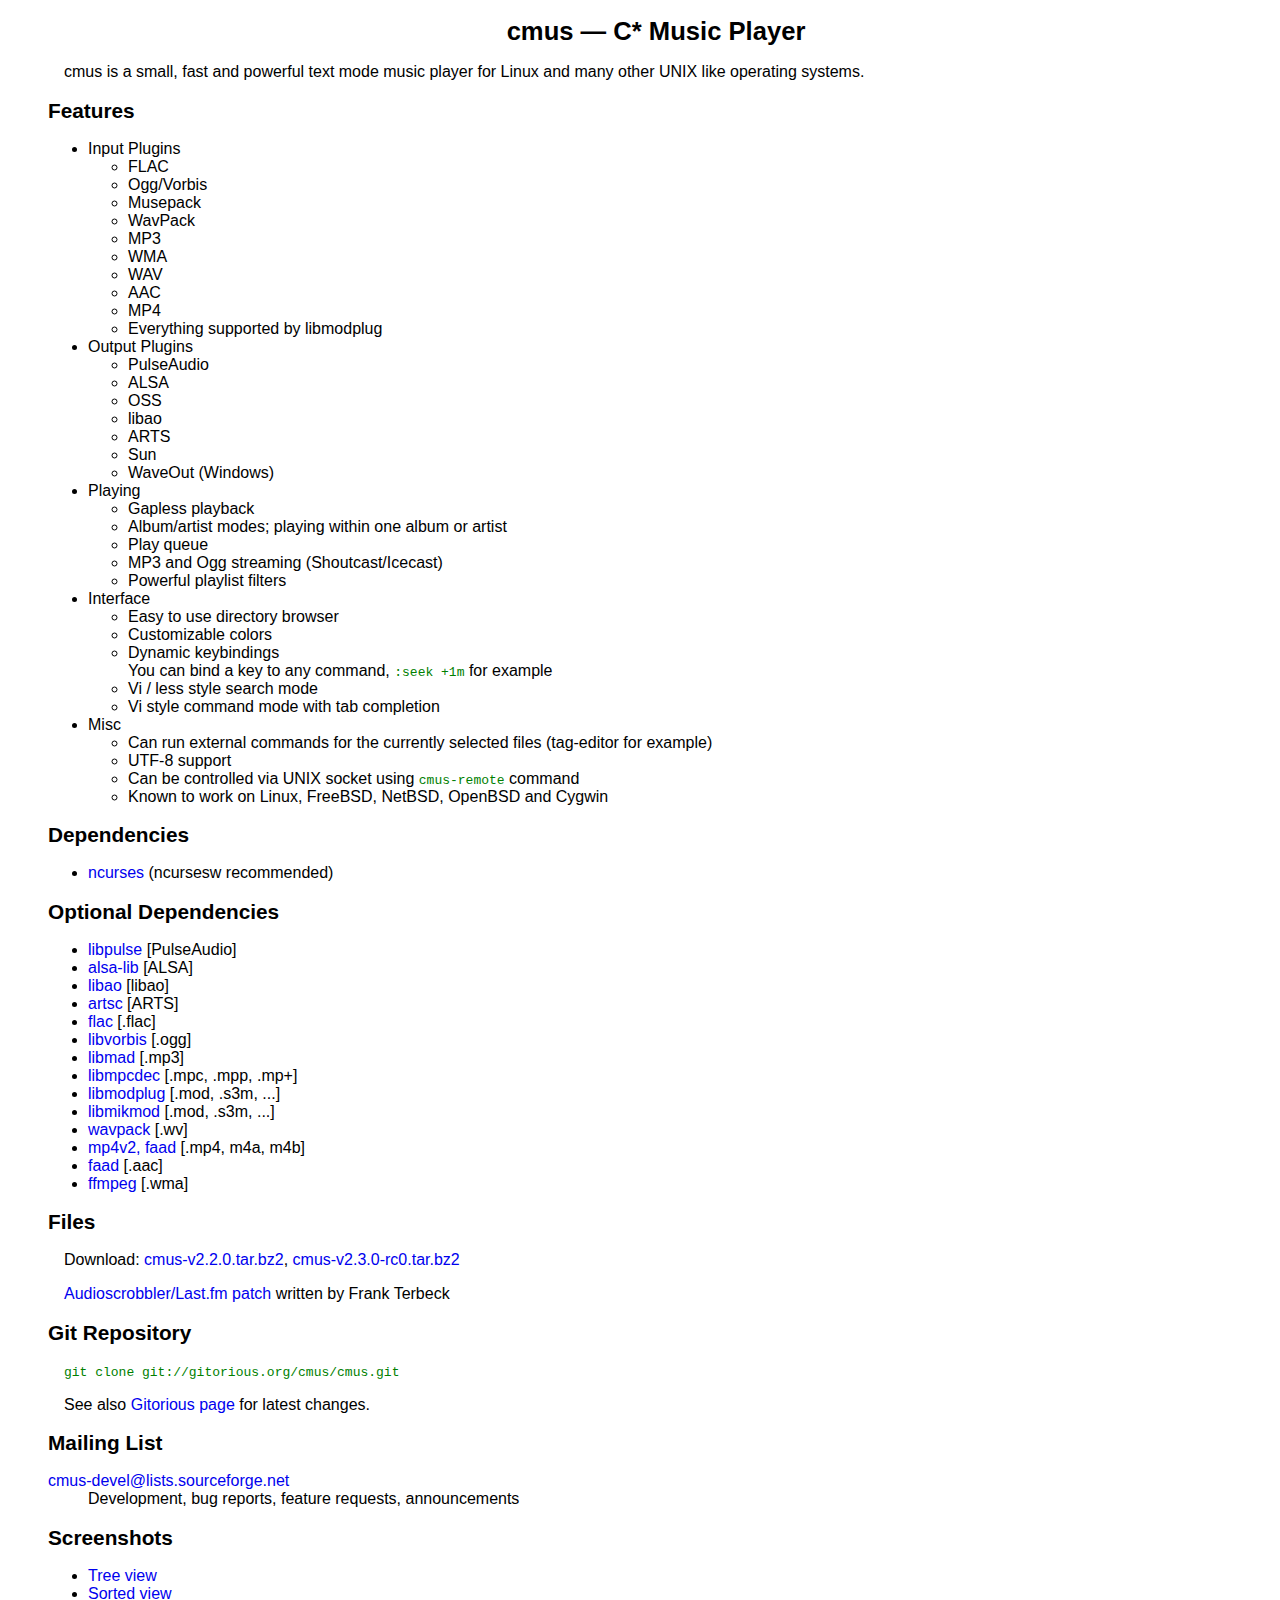
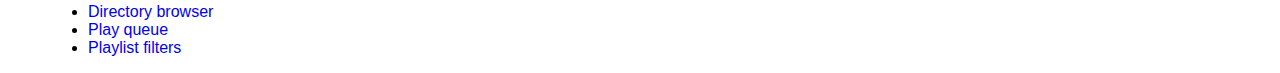
<file: www/index.html>
<?xml version="1.0" encoding="UTF-8"?>
<!DOCTYPE html PUBLIC "-//W3C//DTD XHTML 1.1//EN" "http://www.w3.org/TR/xhtml11/DTD/xhtml11.dtd">
<html xmlns="http://www.w3.org/1999/xhtml" xml:lang="us_EN">
<head>
  <meta name="Author" content="Timo Hirvonen"/>
  <meta name="Description" content="A curses based music player for Linux and *BSD"/>
  <meta name="Keywords" content="cmus, console, curses, cursed, music, player, linux, bsd, ogg, mp3, wav, flac, streaming"/>
  <title>C* Music Player</title>
  <link rel="stylesheet" type="text/css" href="default.css"/>
</head>

<body>
<h1>cmus — C* Music Player</h1>

<p>cmus is a small, fast and powerful text mode music player for Linux and
many other UNIX like operating systems.</p>

<h2>Features</h2>
<ul>
  <li>Input Plugins
  <ul>
    <li>FLAC</li>
    <li>Ogg/Vorbis</li>
    <li>Musepack</li>
    <li>WavPack</li>
    <li>MP3</li>
    <li>WMA</li>
    <li>WAV</li>
    <li>AAC</li>
    <li>MP4</li>
    <li>Everything supported by libmodplug</li>
  </ul></li>

  <li>Output Plugins
  <ul>
    <li>PulseAudio</li>
    <li>ALSA</li>
    <li>OSS</li>
    <li>libao</li>
    <li>ARTS</li>
    <li>Sun</li>
    <li>WaveOut (Windows)</li>
  </ul></li>

  <li>Playing
  <ul>
    <li>Gapless playback</li>
    <li>Album/artist modes; playing within one album or artist</li>
    <li>Play queue</li>
    <li>MP3 and Ogg streaming (Shoutcast/Icecast)</li>
    <li>Powerful playlist filters</li>
  </ul></li>

  <li>Interface
  <ul>
    <li>Easy to use directory browser</li>
    <li>Customizable colors</li>
    <li>Dynamic keybindings<br/>
        You can bind a key to any command, <code>:seek +1m</code> for example</li>
    <li>Vi / less style search mode</li>
    <li>Vi style command mode with tab completion</li>
  </ul></li>

  <li>Misc
  <ul>
    <li>Can run external commands for the currently selected files (tag-editor for example)</li>
    <li>UTF-8 support</li>
    <li>Can be controlled via UNIX socket using <code>cmus-remote</code> command</li>
    <li>Known to work on Linux, FreeBSD, NetBSD, OpenBSD and Cygwin</li>
  </ul></li>
</ul>

<h2>Dependencies</h2>
<ul>
  <li><a href="http://www.gnu.org/software/ncurses/ncurses.html">ncurses</a> (ncursesw recommended)</li>
</ul>

<h2>Optional Dependencies</h2>
<ul>
  <li><a href="http://pulseaudio.org/">libpulse</a> [PulseAudio]</li>
  <li><a href="http://www.alsa-project.org/">alsa-lib</a> [ALSA]</li>
  <li><a href="http://www.xiph.org/ao/">libao</a> [libao]</li>
  <li><a href="http://www.arts-project.org/">artsc</a> [ARTS]</li>
  <li><a href="http://flac.sourceforge.net/">flac</a> [.flac]</li>
  <li><a href="http://www.vorbis.com/">libvorbis</a> [.ogg]</li>
  <li><a href="http://www.underbit.com/products/mad/">libmad</a> [.mp3]</li>
  <li><a href="http://www.musepack.net/">libmpcdec</a> [.mpc, .mpp, .mp+]</li>
  <li><a href="http://modplug-xmms.sourceforge.net/">libmodplug</a> [.mod, .s3m, ...] </li>
  <li><a href="http://mikmod.raphnet.net/">libmikmod</a> [.mod, .s3m, ...]</li>
  <li><a href="http://www.wavpack.com/">wavpack</a> [.wv]</li>
  <li><a href="http://mpeg4ip.sourceforge.net/">mp4v2, faad</a> [.mp4, m4a, m4b]</li>
  <li><a href="http://www.audiocoding.com/">faad</a> [.aac]</li>
  <li><a href="http://ffmpeg.org/">ffmpeg</a> [.wma]</li>
</ul>

<h2>Files</h2>
<p>Download:
<a href="https://sourceforge.net/projects/cmus/files/cmus-v2.2.0.tar.bz2/download">cmus-v2.2.0.tar.bz2</a>,
<a href="https://sourceforge.net/projects/cmus/files/cmus-v2.3.0-rc0.tar.bz2/download">cmus-v2.3.0-rc0.tar.bz2</a></p>

<p>
<a href="http://www.hci-matters.com/blog/2008/05/06/c-music-player-audioscrobblerlastfm-patch/">
Audioscrobbler/Last.fm patch</a> written by Frank Terbeck</p>

<h2>Git Repository</h2>
<p><code>git clone git://gitorious.org/cmus/cmus.git</code></p>
<p>See also <a href="http://gitorious.org/cmus">Gitorious page</a> for latest changes.</p>

<h2>Mailing List</h2>
<dl>
  <dt><a href="http://lists.sourceforge.net/lists/listinfo/cmus-devel">cmus-devel@lists.sourceforge.net</a></dt>
  <dd>Development, bug reports, feature requests, announcements</dd>
</dl>

<h2>Screenshots</h2>
<ul>
  <li><a href="pics/cmus-1.4.6-tree-view.png">Tree view</a></li>
  <li><a href="pics/cmus-1.4.0-sorted-view.png">Sorted view</a></li>
  <li><a href="pics/cmus-1.4.0-browser.png">Directory browser</a></li>
  <li><a href="pics/cmus-1.4.0-play-queue.png">Play queue</a></li>
  <li><a href="pics/cmus-1.6.0-filters.png">Playlist filters</a></li>
</ul>

<!-- Piwik -->
<script type="text/javascript">
  var pkBaseURL = (("https:" == document.location.protocol) ?  "https://sourceforge.net/apps/piwik/cmus/" : "http://sourceforge.net/apps/piwik/cmus/");
  document.write(unescape("%3Cscript src='" + pkBaseURL + "piwik.js' type='text/javascript'%3E%3C/script%3E"));
</script>
<script type="text/javascript">
  try {
    var piwikTracker = Piwik.getTracker(pkBaseURL + "piwik.php", 1);
    piwikTracker.trackPageView();
    piwikTracker.enableLinkTracking();
  } catch( err ) {}
</script>
<noscript>
  <p><img src="http://sourceforge.net/apps/piwik/cmus/piwik.php?idsite=1" style="border:0" alt=""/></p>
</noscript>
<!-- End Piwik Tag -->

</body>
</html>
</file>
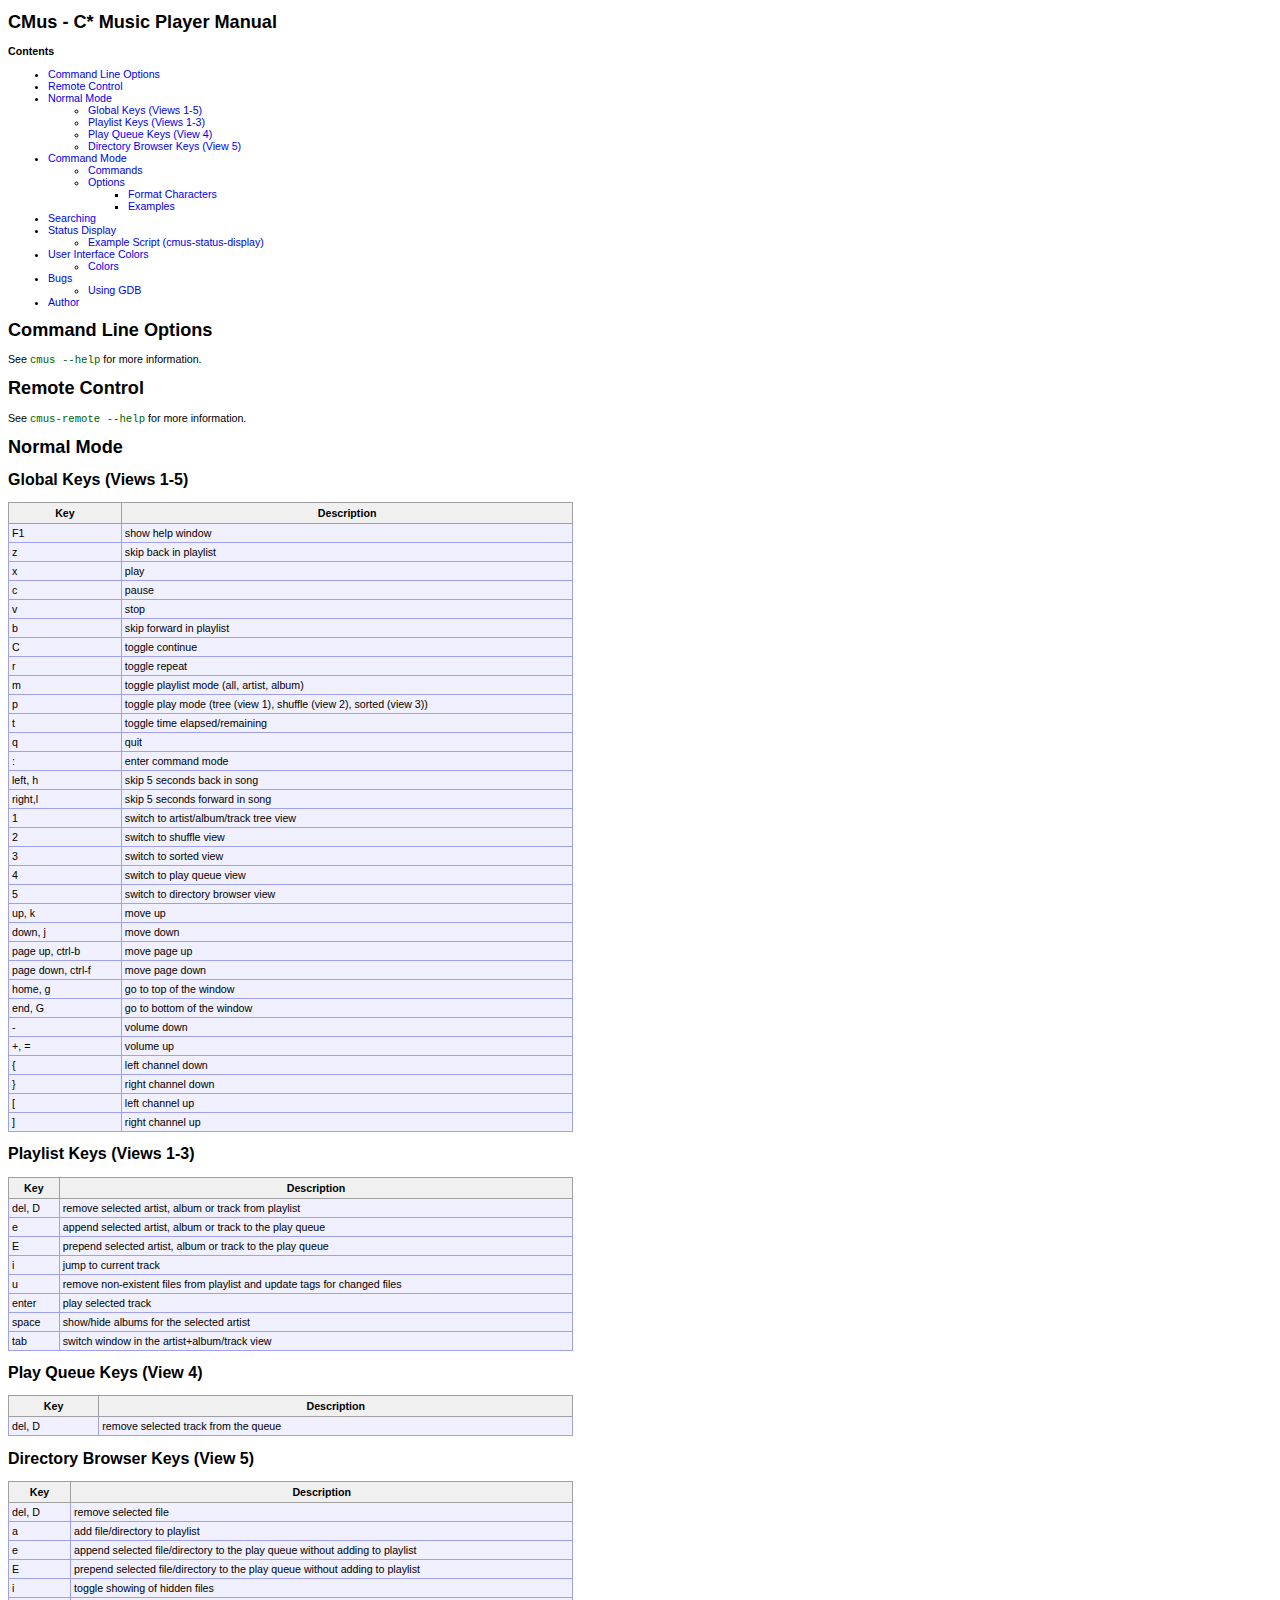
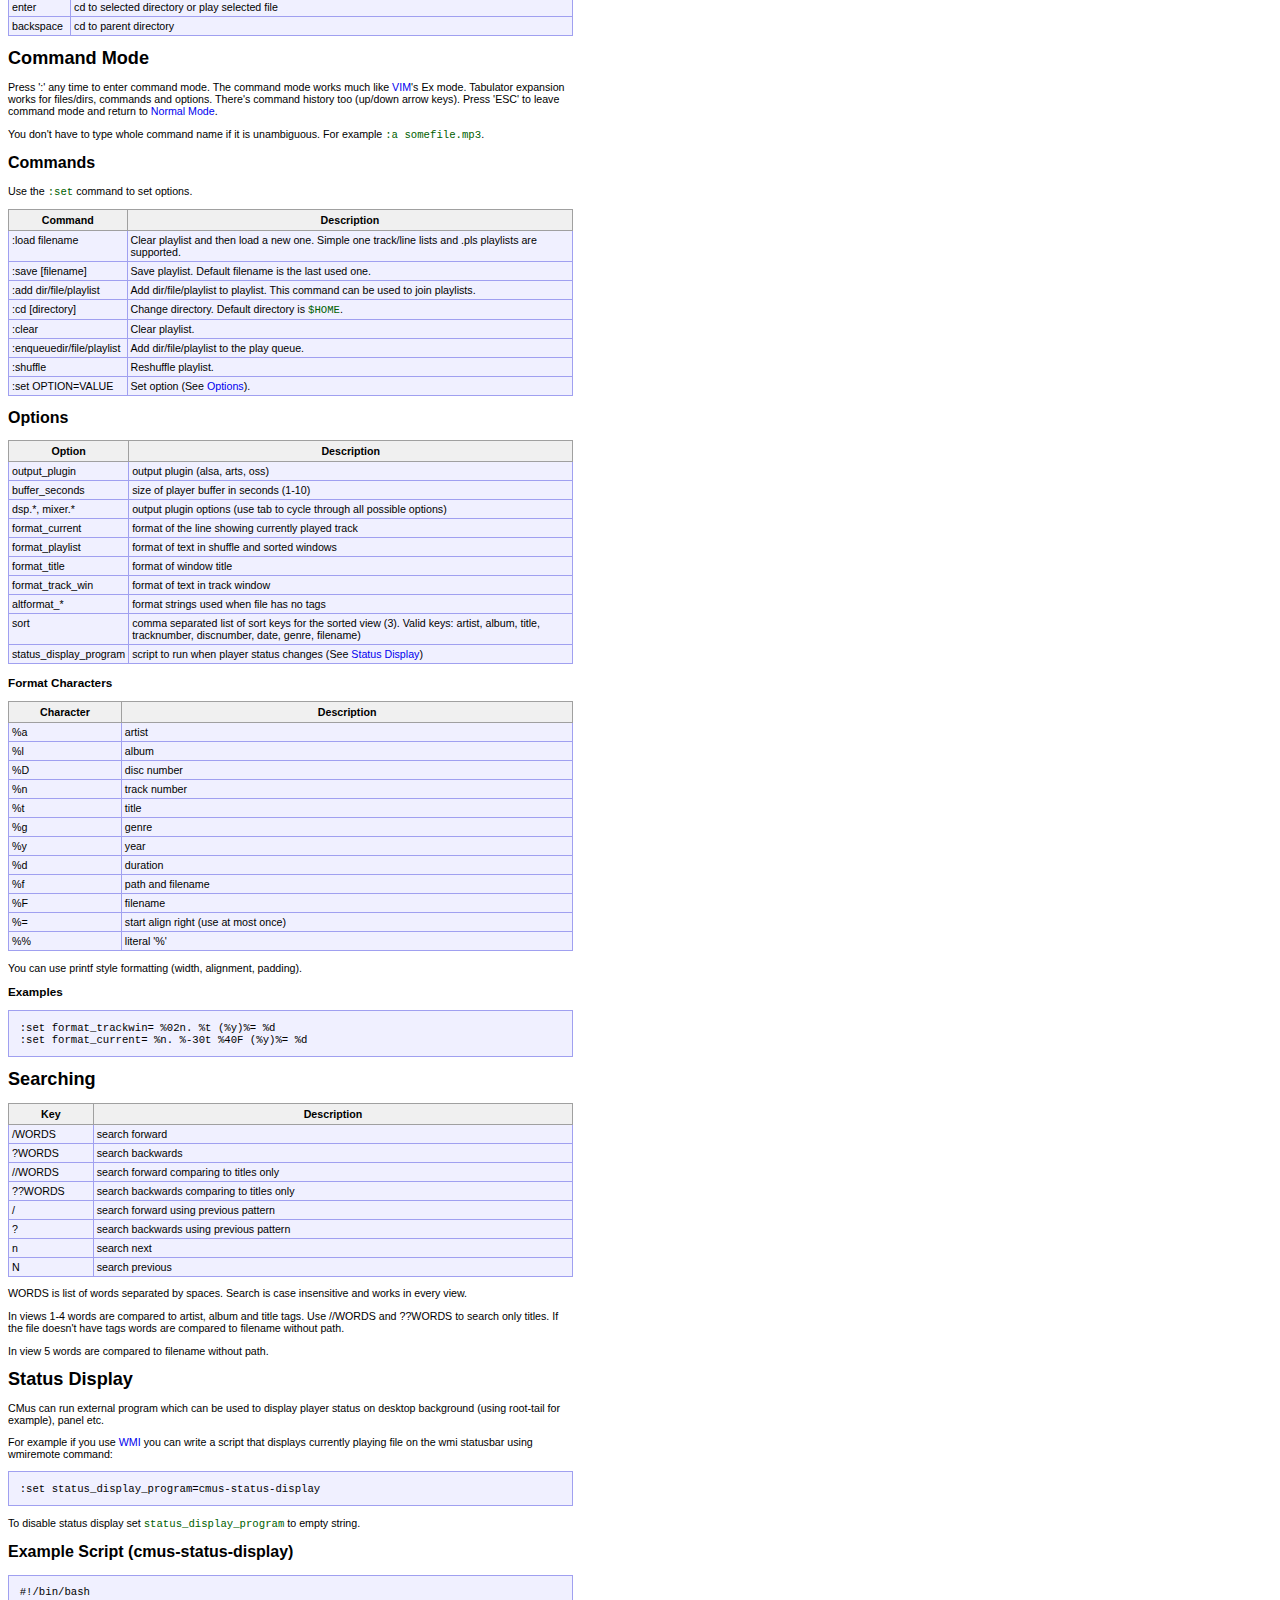
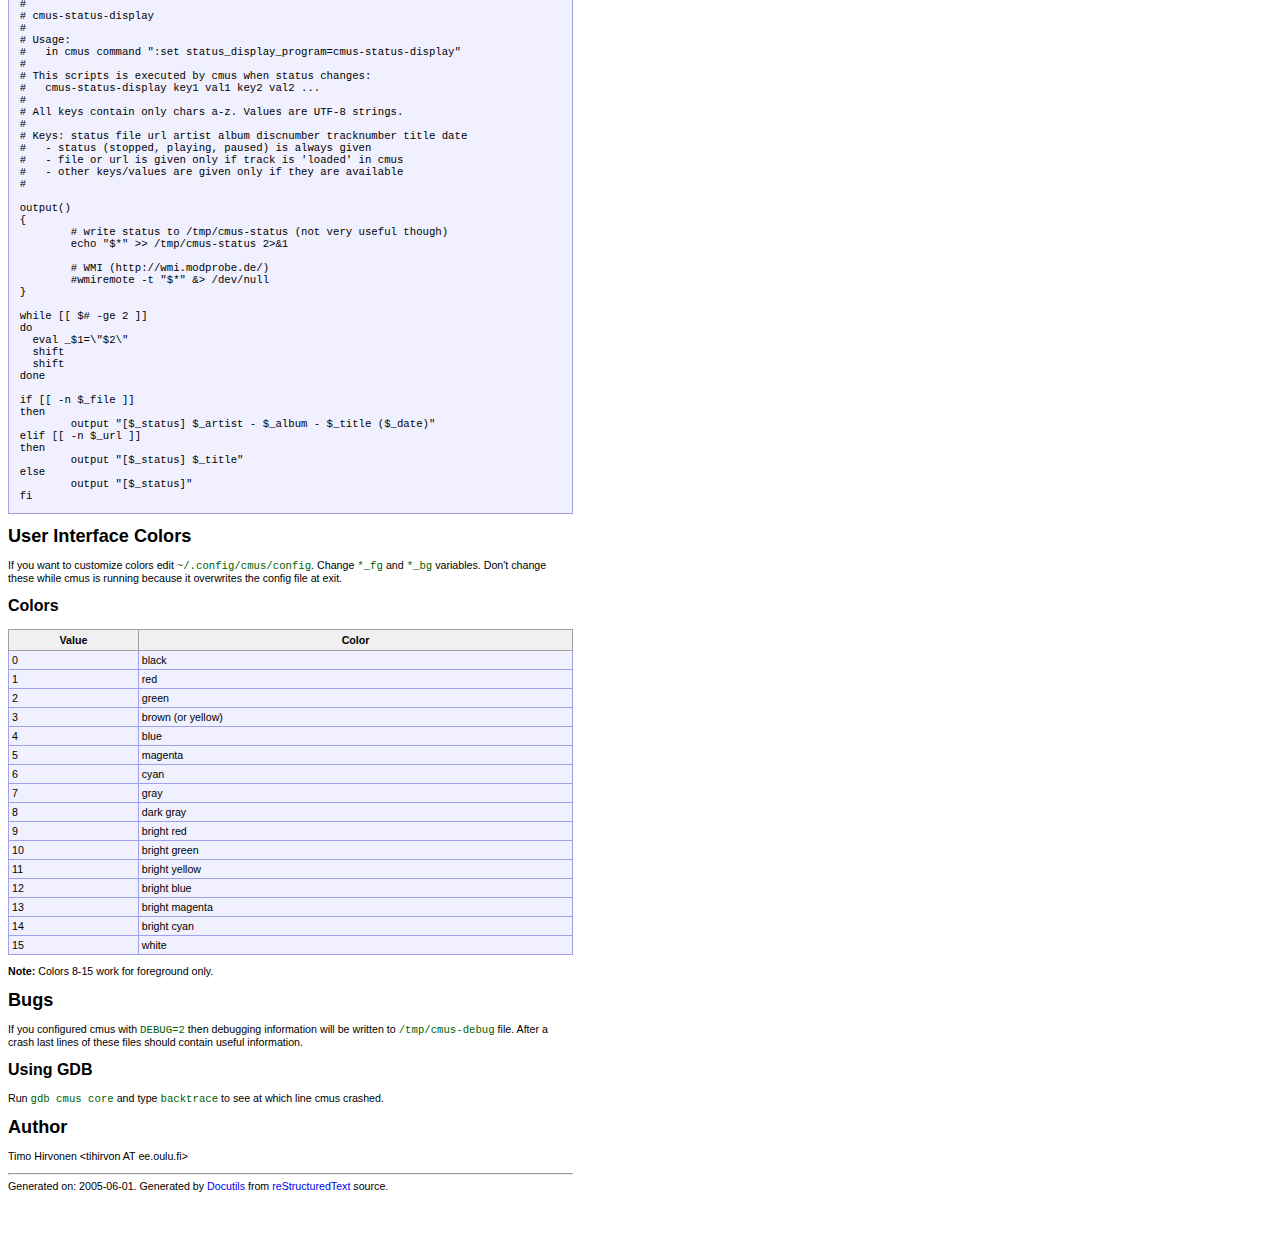
<file: doc/cmus.html>
<?xml version="1.0" encoding="utf-8" ?>
<!DOCTYPE html PUBLIC "-//W3C//DTD XHTML 1.0 Transitional//EN" "http://www.w3.org/TR/xhtml1/DTD/xhtml1-transitional.dtd">
<html xmlns="http://www.w3.org/1999/xhtml" xml:lang="en" lang="en">
<head>
<meta http-equiv="Content-Type" content="text/html; charset=utf-8" />
<meta name="generator" content="Docutils 0.3.7: http://docutils.sourceforge.net/" />
<title>CMus - C* Music Player Manual</title>
<style type="text/css">

body {
	background: #ffffff;
	color: black;
	font-family: Verdana, sans-serif;
	font-size: 8pt;
	width: 53em;
}

#contents p {
	font-weight: bold;
}

h1 {
	font-size: 170%;
}

h2 {
	font-size: 150%;
}

h3 {
	font-size: 110%;
}

dt {
	color: #505050;
	font-weight: bold;
}

dd {
}

pre {
	background: #f0f0ff;
	padding: 1em;
	border: 1pt solid #a0a0f0;
}

table {
	border-collapse: collapse;
	width: 53em;
}

thead {
	background: #f0f0f0;
}

tbody {
	background: #f0f0ff;
}

th {
	border: 1pt solid #a0a0a0;
	padding: 4px;
}

td {
	border: 1pt solid #a0a0f0;
	padding: 3px;
}

.literal {
	color: #006000;
}

a {
	text-decoration: none;
}

</style>
</head>
<body>
<div class="document" id="cmus-c-music-player-manual">
<h1 class="title">CMus - C* Music Player Manual</h1>
<div class="contents topic" id="contents">
<p class="topic-title first"><a name="contents">Contents</a></p>
<ul class="simple">
<li><a class="reference" href="#command-line-options" id="id1" name="id1">Command Line Options</a></li>
<li><a class="reference" href="#remote-control" id="id2" name="id2">Remote Control</a></li>
<li><a class="reference" href="#normal-mode" id="id3" name="id3">Normal Mode</a><ul>
<li><a class="reference" href="#global-keys-views-1-5" id="id4" name="id4">Global Keys (Views 1-5)</a></li>
<li><a class="reference" href="#playlist-keys-views-1-3" id="id5" name="id5">Playlist Keys (Views 1-3)</a></li>
<li><a class="reference" href="#play-queue-keys-view-4" id="id6" name="id6">Play Queue Keys (View 4)</a></li>
<li><a class="reference" href="#directory-browser-keys-view-5" id="id7" name="id7">Directory Browser Keys (View 5)</a></li>
</ul>
</li>
<li><a class="reference" href="#command-mode" id="id8" name="id8">Command Mode</a><ul>
<li><a class="reference" href="#commands" id="id9" name="id9">Commands</a></li>
<li><a class="reference" href="#options" id="id10" name="id10">Options</a><ul>
<li><a class="reference" href="#format-characters" id="id11" name="id11">Format Characters</a></li>
<li><a class="reference" href="#examples" id="id12" name="id12">Examples</a></li>
</ul>
</li>
</ul>
</li>
<li><a class="reference" href="#searching" id="id13" name="id13">Searching</a></li>
<li><a class="reference" href="#status-display" id="id14" name="id14">Status Display</a><ul>
<li><a class="reference" href="#example-script-cmus-status-display" id="id15" name="id15">Example Script (cmus-status-display)</a></li>
</ul>
</li>
<li><a class="reference" href="#user-interface-colors" id="id16" name="id16">User Interface Colors</a><ul>
<li><a class="reference" href="#colors" id="id17" name="id17">Colors</a></li>
</ul>
</li>
<li><a class="reference" href="#bugs" id="id18" name="id18">Bugs</a><ul>
<li><a class="reference" href="#using-gdb" id="id19" name="id19">Using GDB</a></li>
</ul>
</li>
<li><a class="reference" href="#author" id="id20" name="id20">Author</a></li>
</ul>
</div>
<div class="section" id="command-line-options">
<h1><a name="command-line-options">Command Line Options</a></h1>
<p>See <tt class="docutils literal"><span class="pre">cmus</span> <span class="pre">--help</span></tt> for more information.</p>
</div>
<div class="section" id="remote-control">
<h1><a name="remote-control">Remote Control</a></h1>
<p>See <tt class="docutils literal"><span class="pre">cmus-remote</span> <span class="pre">--help</span></tt> for more information.</p>
</div>
<div class="section" id="normal-mode">
<h1><a name="normal-mode">Normal Mode</a></h1>
<div class="section" id="global-keys-views-1-5">
<h2><a name="global-keys-views-1-5">Global Keys (Views 1-5)</a></h2>
<table border="1" class="docutils">
<colgroup>
<col width="20%" />
<col width="80%" />
</colgroup>
<thead valign="bottom">
<tr><th>Key</th>
<th>Description</th>
</tr>
</thead>
<tbody valign="top">
<tr><td>F1</td>
<td>show help window</td>
</tr>
<tr><td>z</td>
<td>skip back in playlist</td>
</tr>
<tr><td>x</td>
<td>play</td>
</tr>
<tr><td>c</td>
<td>pause</td>
</tr>
<tr><td>v</td>
<td>stop</td>
</tr>
<tr><td>b</td>
<td>skip forward in playlist</td>
</tr>
<tr><td>C</td>
<td>toggle continue</td>
</tr>
<tr><td>r</td>
<td>toggle repeat</td>
</tr>
<tr><td>m</td>
<td>toggle playlist mode (all, artist, album)</td>
</tr>
<tr><td>p</td>
<td>toggle play mode (tree (view 1), shuffle (view 2), sorted (view 3))</td>
</tr>
<tr><td>t</td>
<td>toggle time elapsed/remaining</td>
</tr>
<tr><td>q</td>
<td>quit</td>
</tr>
<tr><td>:</td>
<td>enter command mode</td>
</tr>
<tr><td>left, h</td>
<td>skip 5 seconds back in song</td>
</tr>
<tr><td>right,l</td>
<td>skip 5 seconds forward in song</td>
</tr>
<tr><td>1</td>
<td>switch to artist/album/track tree view</td>
</tr>
<tr><td>2</td>
<td>switch to shuffle view</td>
</tr>
<tr><td>3</td>
<td>switch to sorted view</td>
</tr>
<tr><td>4</td>
<td>switch to play queue view</td>
</tr>
<tr><td>5</td>
<td>switch to directory browser view</td>
</tr>
<tr><td>up, k</td>
<td>move up</td>
</tr>
<tr><td>down, j</td>
<td>move down</td>
</tr>
<tr><td>page up, ctrl-b</td>
<td>move page up</td>
</tr>
<tr><td>page down, ctrl-f</td>
<td>move page down</td>
</tr>
<tr><td>home, g</td>
<td>go to top of the window</td>
</tr>
<tr><td>end, G</td>
<td>go to bottom of the window</td>
</tr>
<tr><td>-</td>
<td>volume down</td>
</tr>
<tr><td>+, =</td>
<td>volume up</td>
</tr>
<tr><td>{</td>
<td>left channel down</td>
</tr>
<tr><td>}</td>
<td>right channel down</td>
</tr>
<tr><td>[</td>
<td>left channel up</td>
</tr>
<tr><td>]</td>
<td>right channel up</td>
</tr>
</tbody>
</table>
</div>
<div class="section" id="playlist-keys-views-1-3">
<h2><a name="playlist-keys-views-1-3">Playlist Keys (Views 1-3)</a></h2>
<table border="1" class="docutils">
<colgroup>
<col width="9%" />
<col width="91%" />
</colgroup>
<thead valign="bottom">
<tr><th>Key</th>
<th>Description</th>
</tr>
</thead>
<tbody valign="top">
<tr><td>del, D</td>
<td>remove selected artist, album or track from playlist</td>
</tr>
<tr><td>e</td>
<td>append selected artist, album or track to the play queue</td>
</tr>
<tr><td>E</td>
<td>prepend selected artist, album or track to the play queue</td>
</tr>
<tr><td>i</td>
<td>jump to current track</td>
</tr>
<tr><td>u</td>
<td>remove non-existent files from playlist and update tags for changed files</td>
</tr>
<tr><td>enter</td>
<td>play selected track</td>
</tr>
<tr><td>space</td>
<td>show/hide albums for the selected artist</td>
</tr>
<tr><td>tab</td>
<td>switch window in the artist+album/track view</td>
</tr>
</tbody>
</table>
</div>
<div class="section" id="play-queue-keys-view-4">
<h2><a name="play-queue-keys-view-4">Play Queue Keys (View 4)</a></h2>
<table border="1" class="docutils">
<colgroup>
<col width="16%" />
<col width="84%" />
</colgroup>
<thead valign="bottom">
<tr><th>Key</th>
<th>Description</th>
</tr>
</thead>
<tbody valign="top">
<tr><td>del, D</td>
<td>remove selected track from the queue</td>
</tr>
</tbody>
</table>
</div>
<div class="section" id="directory-browser-keys-view-5">
<h2><a name="directory-browser-keys-view-5">Directory Browser Keys (View 5)</a></h2>
<table border="1" class="docutils">
<colgroup>
<col width="11%" />
<col width="89%" />
</colgroup>
<thead valign="bottom">
<tr><th>Key</th>
<th>Description</th>
</tr>
</thead>
<tbody valign="top">
<tr><td>del, D</td>
<td>remove selected file</td>
</tr>
<tr><td>a</td>
<td>add file/directory to playlist</td>
</tr>
<tr><td>e</td>
<td>append selected file/directory to the play queue without adding to playlist</td>
</tr>
<tr><td>E</td>
<td>prepend selected file/directory to the play queue without adding to playlist</td>
</tr>
<tr><td>i</td>
<td>toggle showing of hidden files</td>
</tr>
<tr><td>enter</td>
<td>cd to selected directory or play selected file</td>
</tr>
<tr><td>backspace</td>
<td>cd to parent directory</td>
</tr>
</tbody>
</table>
</div>
</div>
<div class="section" id="command-mode">
<h1><a name="command-mode">Command Mode</a></h1>
<p>Press ':' any time to enter command mode. The command mode works much like
<a class="reference" href="http://www.vim.org">VIM</a>'s Ex mode.  Tabulator expansion works for files/dirs, commands and
options. There's command history too (up/down arrow keys). Press 'ESC' to
leave command mode and return to <a class="reference" href="#normal-mode">Normal Mode</a>.</p>
<p>You don't have to type whole command name if it is unambiguous.  For example
<tt class="docutils literal"><span class="pre">:a</span> <span class="pre">somefile.mp3</span></tt>.</p>
<div class="section" id="commands">
<h2><a name="commands">Commands</a></h2>
<p>Use the <tt class="docutils literal"><span class="pre">:set</span></tt> command to set options.</p>
<table border="1" class="docutils">
<colgroup>
<col width="21%" />
<col width="79%" />
</colgroup>
<thead valign="bottom">
<tr><th>Command</th>
<th>Description</th>
</tr>
</thead>
<tbody valign="top">
<tr><td>:load filename</td>
<td>Clear playlist and then load a new one. Simple one track/line lists and .pls playlists are supported.</td>
</tr>
<tr><td>:save [filename]</td>
<td>Save playlist.  Default filename is the last used one.</td>
</tr>
<tr><td>:add dir/file/playlist</td>
<td>Add dir/file/playlist to playlist. This command can be used to join playlists.</td>
</tr>
<tr><td>:cd [directory]</td>
<td>Change directory.  Default directory is <tt class="docutils literal"><span class="pre">$HOME</span></tt>.</td>
</tr>
<tr><td>:clear</td>
<td>Clear playlist.</td>
</tr>
<tr><td>:enqueuedir/file/playlist</td>
<td>Add dir/file/playlist to the play queue.</td>
</tr>
<tr><td>:shuffle</td>
<td>Reshuffle playlist.</td>
</tr>
<tr><td>:set OPTION=VALUE</td>
<td>Set option (See <a class="reference" href="#options">Options</a>).</td>
</tr>
</tbody>
</table>
</div>
<div class="section" id="options">
<h2><a name="options">Options</a></h2>
<table border="1" class="docutils">
<colgroup>
<col width="14%" />
<col width="86%" />
</colgroup>
<thead valign="bottom">
<tr><th>Option</th>
<th>Description</th>
</tr>
</thead>
<tbody valign="top">
<tr><td>output_plugin</td>
<td>output plugin (alsa, arts, oss)</td>
</tr>
<tr><td>buffer_seconds</td>
<td>size of player buffer in seconds (1-10)</td>
</tr>
<tr><td>dsp.*, mixer.*</td>
<td>output plugin options (use tab to cycle through all possible options)</td>
</tr>
<tr><td>format_current</td>
<td>format of the line showing currently played track</td>
</tr>
<tr><td>format_playlist</td>
<td>format of text in shuffle and sorted windows</td>
</tr>
<tr><td>format_title</td>
<td>format of window title</td>
</tr>
<tr><td>format_track_win</td>
<td>format of text in track window</td>
</tr>
<tr><td>altformat_*</td>
<td>format strings used when file has no tags</td>
</tr>
<tr><td>sort</td>
<td>comma separated list of sort keys for the sorted view (3). Valid keys: artist, album, title, tracknumber, discnumber, date, genre, filename)</td>
</tr>
<tr><td>status_display_program</td>
<td>script to run when player status changes (See <a class="reference" href="#status-display">Status Display</a>)</td>
</tr>
</tbody>
</table>
<div class="section" id="format-characters">
<h3><a name="format-characters">Format Characters</a></h3>
<table border="1" class="docutils">
<colgroup>
<col width="20%" />
<col width="80%" />
</colgroup>
<thead valign="bottom">
<tr><th>Character</th>
<th>Description</th>
</tr>
</thead>
<tbody valign="top">
<tr><td>%a</td>
<td>artist</td>
</tr>
<tr><td>%l</td>
<td>album</td>
</tr>
<tr><td>%D</td>
<td>disc number</td>
</tr>
<tr><td>%n</td>
<td>track number</td>
</tr>
<tr><td>%t</td>
<td>title</td>
</tr>
<tr><td>%g</td>
<td>genre</td>
</tr>
<tr><td>%y</td>
<td>year</td>
</tr>
<tr><td>%d</td>
<td>duration</td>
</tr>
<tr><td>%f</td>
<td>path and filename</td>
</tr>
<tr><td>%F</td>
<td>filename</td>
</tr>
<tr><td>%=</td>
<td>start align right (use at most once)</td>
</tr>
<tr><td>%%</td>
<td>literal '%'</td>
</tr>
</tbody>
</table>
<p>You can use printf style formatting (width, alignment, padding).</p>
</div>
<div class="section" id="examples">
<h3><a name="examples">Examples</a></h3>
<pre class="literal-block">
:set format_trackwin= %02n. %t (%y)%= %d
:set format_current= %n. %-30t %40F (%y)%= %d
</pre>
</div>
</div>
</div>
<div class="section" id="searching">
<h1><a name="searching">Searching</a></h1>
<table border="1" class="docutils">
<colgroup>
<col width="15%" />
<col width="85%" />
</colgroup>
<thead valign="bottom">
<tr><th>Key</th>
<th>Description</th>
</tr>
</thead>
<tbody valign="top">
<tr><td>/WORDS</td>
<td>search forward</td>
</tr>
<tr><td>?WORDS</td>
<td>search backwards</td>
</tr>
<tr><td>//WORDS</td>
<td>search forward comparing to titles only</td>
</tr>
<tr><td>??WORDS</td>
<td>search backwards comparing to titles only</td>
</tr>
<tr><td>/</td>
<td>search forward using previous pattern</td>
</tr>
<tr><td>?</td>
<td>search backwards using previous pattern</td>
</tr>
<tr><td>n</td>
<td>search next</td>
</tr>
<tr><td>N</td>
<td>search previous</td>
</tr>
</tbody>
</table>
<p>WORDS is list of words separated by spaces.  Search is case insensitive and
works in every view.</p>
<p>In views 1-4 words are compared to artist, album and title tags.  Use //WORDS
and ??WORDS to search only titles.  If the file doesn't have tags words are
compared to filename without path.</p>
<p>In view 5 words are compared to filename without path.</p>
</div>
<div class="section" id="status-display">
<h1><a name="status-display">Status Display</a></h1>
<p>CMus can run external program which can be used to display player status on
desktop background (using root-tail for example), panel etc.</p>
<p>For example if you use <a class="reference" href="http://wmi.modprobe.de">WMI</a> you can write a script that displays currently
playing file on the wmi statusbar using wmiremote command:</p>
<pre class="literal-block">
:set status_display_program=cmus-status-display
</pre>
<p>To disable status display set <tt class="docutils literal"><span class="pre">status_display_program</span></tt> to empty string.</p>
<div class="section" id="example-script-cmus-status-display">
<h2><a name="example-script-cmus-status-display">Example Script (cmus-status-display)</a></h2>
<pre class="literal-block">
#!/bin/bash
#
# cmus-status-display
#
# Usage:
#   in cmus command &quot;:set status_display_program=cmus-status-display&quot;
#
# This scripts is executed by cmus when status changes:
#   cmus-status-display key1 val1 key2 val2 ...
#
# All keys contain only chars a-z. Values are UTF-8 strings.
#
# Keys: status file url artist album discnumber tracknumber title date
#   - status (stopped, playing, paused) is always given
#   - file or url is given only if track is 'loaded' in cmus
#   - other keys/values are given only if they are available
#  

output()
{
        # write status to /tmp/cmus-status (not very useful though)
        echo &quot;$*&quot; &gt;&gt; /tmp/cmus-status 2&gt;&amp;1

        # WMI (http://wmi.modprobe.de/)
        #wmiremote -t &quot;$*&quot; &amp;&gt; /dev/null
}

while [[ $# -ge 2 ]]
do
  eval _$1=\&quot;$2\&quot;
  shift
  shift
done

if [[ -n $_file ]]
then
        output &quot;[$_status] $_artist - $_album - $_title ($_date)&quot;
elif [[ -n $_url ]]
then
        output &quot;[$_status] $_title&quot;
else
        output &quot;[$_status]&quot;
fi
</pre>
</div>
</div>
<div class="section" id="user-interface-colors">
<h1><a name="user-interface-colors">User Interface Colors</a></h1>
<p>If you want to customize colors edit <tt class="docutils literal"><span class="pre">~/.config/cmus/config</span></tt>.  Change
<tt class="docutils literal"><span class="pre">*_fg</span></tt> and <tt class="docutils literal"><span class="pre">*_bg</span></tt> variables.  Don't change these while cmus is running
because it overwrites the config file at exit.</p>
<div class="section" id="colors">
<h2><a name="colors">Colors</a></h2>
<table border="1" class="docutils">
<colgroup>
<col width="23%" />
<col width="77%" />
</colgroup>
<thead valign="bottom">
<tr><th>Value</th>
<th>Color</th>
</tr>
</thead>
<tbody valign="top">
<tr><td>0</td>
<td>black</td>
</tr>
<tr><td>1</td>
<td>red</td>
</tr>
<tr><td>2</td>
<td>green</td>
</tr>
<tr><td>3</td>
<td>brown (or yellow)</td>
</tr>
<tr><td>4</td>
<td>blue</td>
</tr>
<tr><td>5</td>
<td>magenta</td>
</tr>
<tr><td>6</td>
<td>cyan</td>
</tr>
<tr><td>7</td>
<td>gray</td>
</tr>
<tr><td>8</td>
<td>dark gray</td>
</tr>
<tr><td>9</td>
<td>bright red</td>
</tr>
<tr><td>10</td>
<td>bright green</td>
</tr>
<tr><td>11</td>
<td>bright yellow</td>
</tr>
<tr><td>12</td>
<td>bright blue</td>
</tr>
<tr><td>13</td>
<td>bright magenta</td>
</tr>
<tr><td>14</td>
<td>bright cyan</td>
</tr>
<tr><td>15</td>
<td>white</td>
</tr>
</tbody>
</table>
<p><strong>Note:</strong> Colors 8-15 work for foreground only.</p>
</div>
</div>
<div class="section" id="bugs">
<h1><a name="bugs">Bugs</a></h1>
<p>If you configured cmus with <tt class="docutils literal"><span class="pre">DEBUG=2</span></tt> then debugging information will be
written to <tt class="docutils literal"><span class="pre">/tmp/cmus-debug</span></tt> file. After a crash last lines of these files
should contain useful information.</p>
<div class="section" id="using-gdb">
<h2><a name="using-gdb">Using GDB</a></h2>
<p>Run <tt class="docutils literal"><span class="pre">gdb</span> <span class="pre">cmus</span> <span class="pre">core</span></tt> and type <tt class="docutils literal"><span class="pre">backtrace</span></tt> to see at which line cmus
crashed.</p>
</div>
</div>
<div class="section" id="author">
<h1><a name="author">Author</a></h1>
<p>Timo Hirvonen &lt;tihirvon AT ee.oulu.fi&gt;</p>
</div>
</div>
<hr class="docutils footer" />
<div class="footer">
Generated on: 2005-06-01.
Generated by <a class="reference" href="http://docutils.sourceforge.net/">Docutils</a> from <a class="reference" href="http://docutils.sourceforge.net/rst.html">reStructuredText</a> source.
</div>
</body>
</html>
</file>
<file: www/default.css>
body {
	font-family: Verdana, sans-serif;
	margin: 1em;
	margin-left: 3em;
}

h1 {
	font-size: 160%;
	text-align: center;
}

h2 {
	font-size: 130%;
}

h3 {
	font-size: 110%;
}

a {
	text-decoration: none;
}

p {
	margin-left: 1em;
}

ul {
	margin-left: 0em;
}

code {
	color: green;
}
</file>
